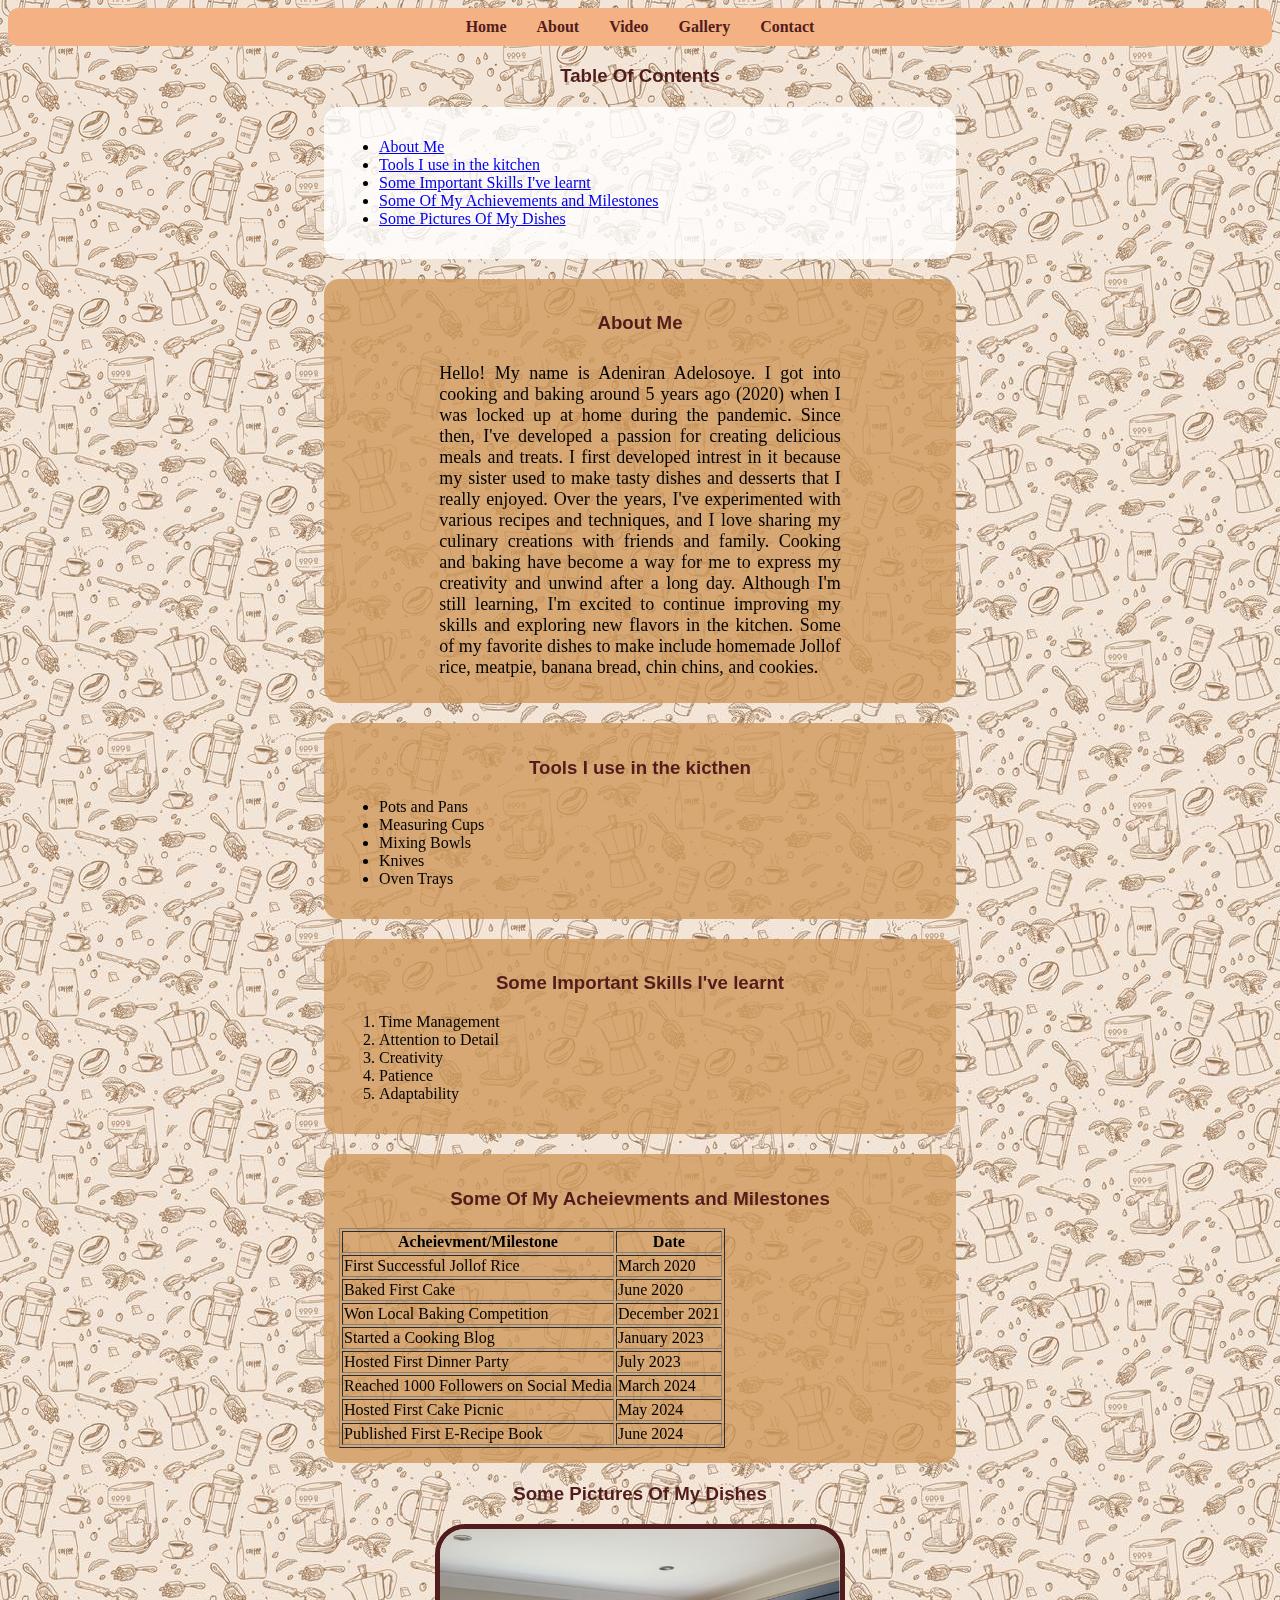
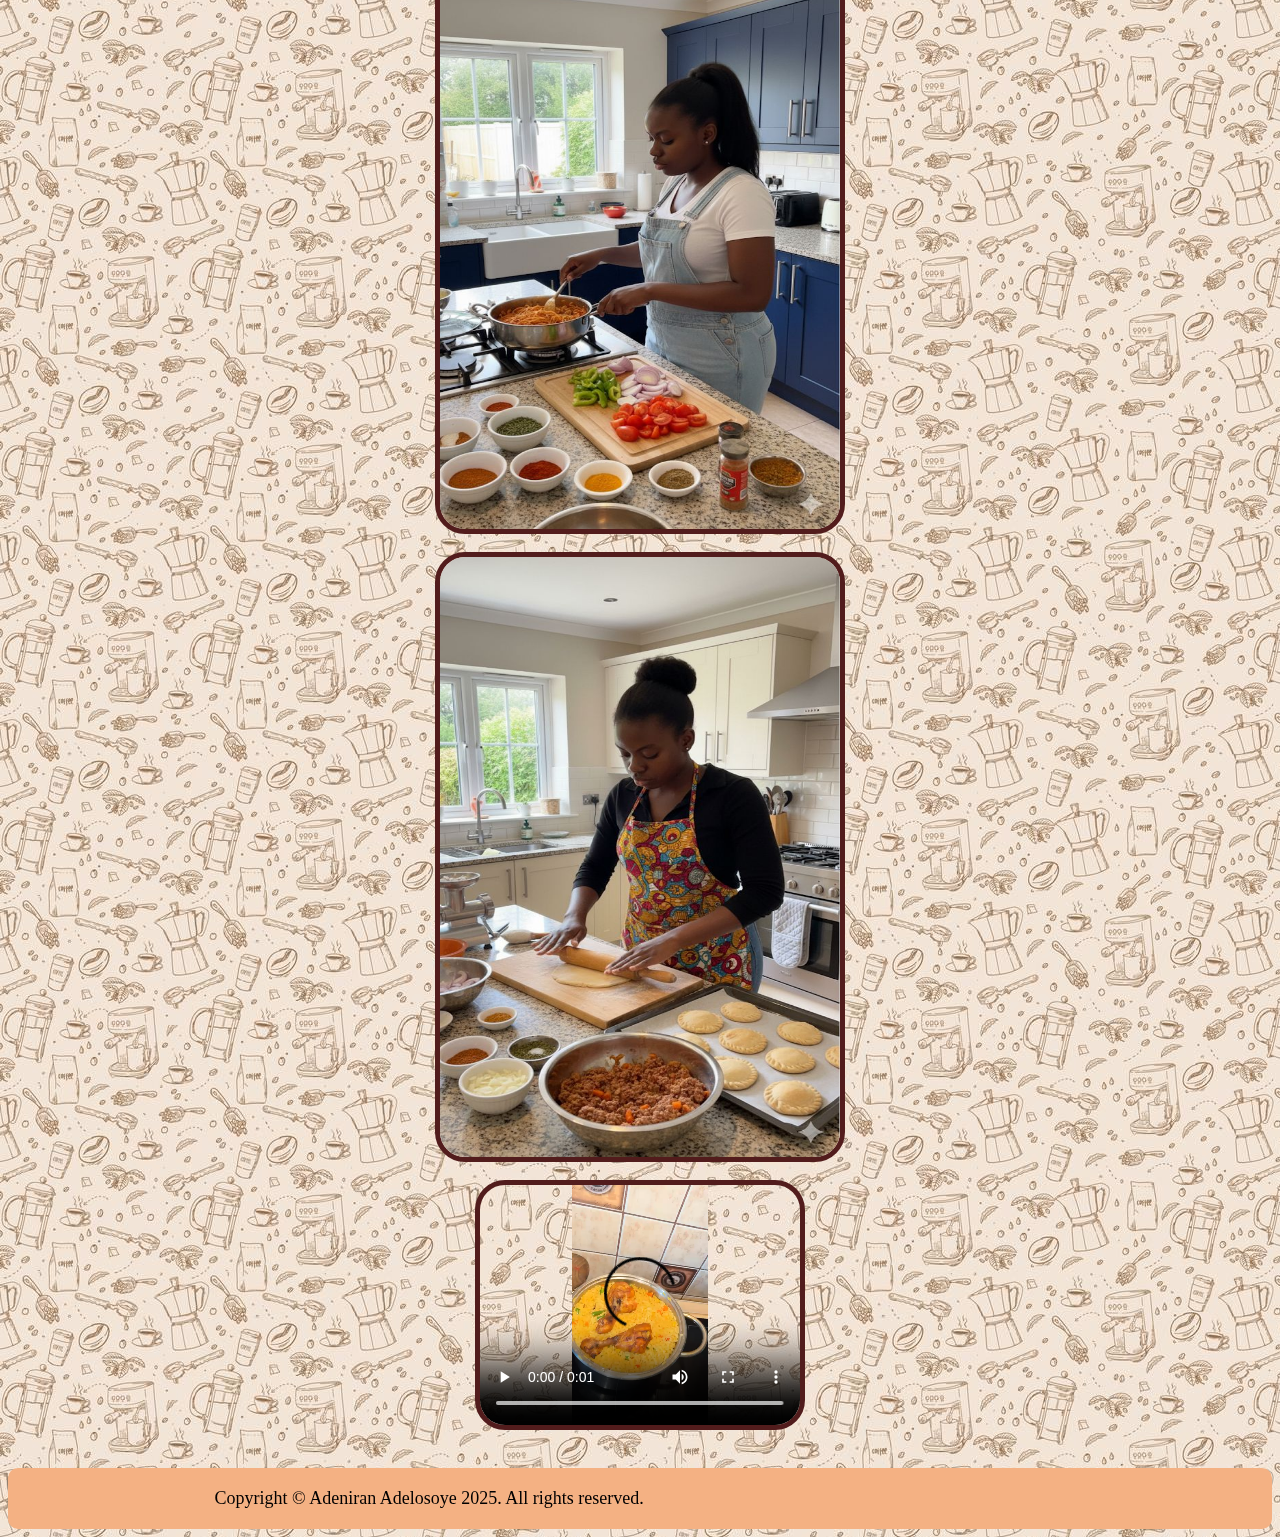
<file: about.html>
<!DOCTYPE hmtl> 
<html>
<head>
    <title>About</title>
    <meta charset="UTF-8">
    <meta name="viewport" content="width=device-width, initial-scale=1.0">
    <meta name="description" content="About page providing information about the cooking and baking hobby.">
    <meta name="author" content="Adeniran Adelosoye">
    <link rel="stylesheet" href="style.css">
    <link rel ="icon" href="favicon.jpg" type="image/jpg">
</head>
<body>
    <section class="navigation">
        <nav>
            <ul>
                <li><a href="index.html">Home</a></li>
                <li><a href="about.html">About</a></li>
                <li><a href="video.html">Video</a></li>
                <li><a href="gallery.html">Gallery</a></li>
                <li><a href="contact.html">Contact</a></li>
            </ul>
        </nav>
    </section>
    <h3>Table Of Contents</h3>
    <section class="toc">
        <ul>
            <li><a href="#aboutme">About Me</a></li>
            <li><a href="#tools">Tools I use in the kitchen</a></li>
            <li><a href="#skills">Some Important Skills I've learnt</a></li>
            <li><a href="#achievements">Some Of My Achievements and Milestones</a></li>
            <li><a href="#pictures">Some Pictures Of My Dishes</a></li>
        </ul>
    </section>

    <section class="aboutme">
        <h3 id="aboutme">About Me</h3>
        <p>Hello! My name is Adeniran Adelosoye. 
            I got into cooking and baking around 5 years ago (2020) when I was locked up at home during the pandemic. 
            Since then, I've developed a passion for creating delicious meals and treats. 
            I first developed intrest in it because my sister used to make tasty dishes and desserts that I really enjoyed.
            Over the years, I've experimented with various recipes and techniques, and I love sharing my culinary creations with friends and family.
            Cooking and baking have become a way for me to express my creativity and unwind after a long day.
            Although I'm still learning, I'm excited to continue improving my skills and exploring new flavors in the kitchen.
            Some of my favorite dishes to make include homemade Jollof rice, meatpie, banana bread, chin chins, and cookies.
        </p> 
    </section>
    <div>
        <section class ="tools">
            <h3 id="tools">Tools I use in the kicthen</h3>
                <ul>
                    <li>Pots and Pans</li>
                    <li>Measuring Cups</li>
                    <li>Mixing Bowls</li>
                    <li>Knives</li>
                    <li>Oven Trays</li>
                </ul>
        </section>
        <section class="skills">
            <h3 id="skills">Some Important Skills I've learnt</h3>
            <ol>
                <li>Time Management</li>
                <li>Attention to Detail</li>
                <li>Creativity</li>
                <li>Patience</li>
                <li>Adaptability</li>
            </ol>
        </section>

        <section class="achievements">
            <h3 id="achievements">Some Of My Acheievments and Milestones</h3>
            <table border="1">
                <tr>
                    <th>Acheievment/Milestone</th>
                    <th>Date</th>
                </tr>
                <tr>
                    <td>First Successful Jollof Rice</td>
                    <td>March 2020</td>
                </tr>
                <tr>
                    <td>Baked First Cake</td>
                    <td>June 2020</td>
                </tr>
                <tr>
                    <td>Won Local Baking Competition</td>
                    <td>December 2021</td>
                </tr>
                <tr>
                    <td>Started a Cooking Blog</td>
                    <td>January 2023</td>
                </tr>
                <tr>
                    <td>Hosted First Dinner Party</td>
                    <td>July 2023</td>
                </tr>
                <tr>
                    <td>Reached 1000 Followers on Social Media</td>
                    <td>March 2024</td>
                </tr>
                <tr>
                    <td>Hosted First Cake Picnic </td>
                    <td>May 2024</td>
                </tr>
                <tr>
                    <td>Published First E-Recipe Book</td>
                    <td>June 2024</td>
            </table>
        </section>
    </div>
    <section class="pictures and videos">
        <h3 id="pictures">Some Pictures Of My Dishes</h3>
        <div>
            <img src ="image1.jpg" alt="Jollof Rice" width ="400" height="600"  >
            <br>
            <img src ="image2.jpg" alt="Meatpie"    width ="400" height="600"  >
            <br>
            <video width="320" height="240" controls>
                <source src="video1.mp4" type="video/mp4">
            </video>  
        </div>
    </section>
     <br>
    <section class="footer">
        <footer>
            <p> Copyright &copy; Adeniran Adelosoye 2025. All rights reserved.</p>
        </footer>
    </section>
    
</body>
</file>
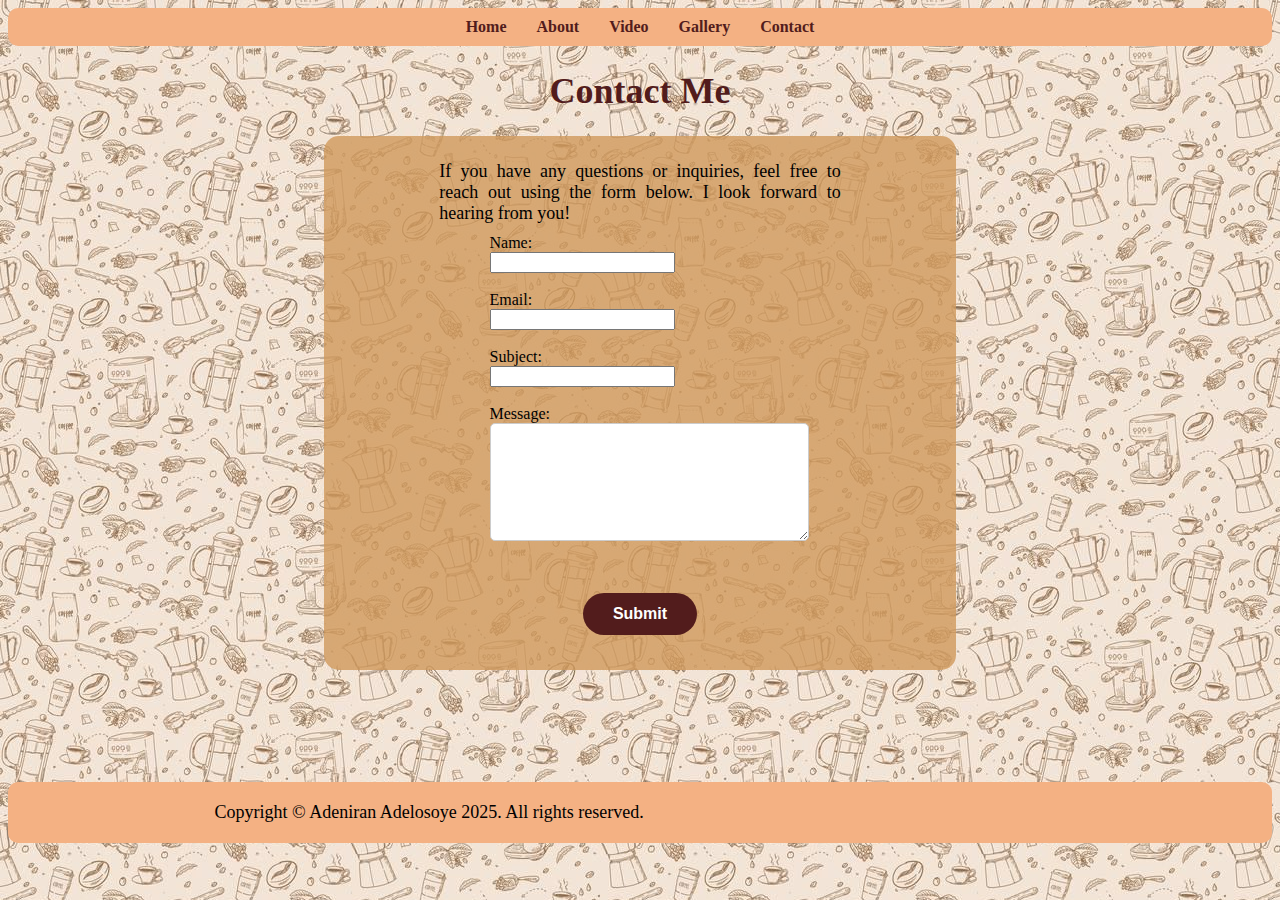
<file: contact.html>
<!DOCTYPE html>
<html lang="en">
<head>
    <meta charset="UTF-8">
    <meta name="viewport" content="width=device-width, initial-scale=1.0">
    <meta name="description" content="Contact page to reach out for inquiries and questions.">
    <meta name="author" content="Adeniran Adelosoye">
    <title>Contact Page</title>
    <link rel="stylesheet" href="style.css">
    <link rel ="icon" href="favicon.jpg" type="image/jpg">
</head>
<body>
     <section class="navigation">
    <nav>
        <ul>
            <li><a href="index.html">Home</a></li>
            <li><a href="about.html">About</a></li>
            <li><a href="video.html">Video</a></li>
            <li><a href="gallery.html">Gallery</a></li>
            <li><a href="contact.html">Contact</a></li>
        </ul>
    </nav>
        </section>
    <h1>Contact Me</h1>
    <section class="contact-form">
        <p>If you have any questions or inquiries, feel free to reach out using the form below. I look forward to hearing from you!</p>
        <form action="submit_form.php" method="post">
            <label for="name">Name:</label><br>
            <input type="text" id="name" name="name" required><br><br>
            
            <label for="email">Email:</label><br>
            <input type="email" id="email" name="email" required><br><br>
            
            <label for="subject">Subject:</label><br>
            <input type="text" id="subject" name="subject" required><br><br>

            <label for="message">Message:</label><br>
            <textarea id="message" name="message" rows="4" cols="50" required></textarea><br><br>
            
            <input type="submit" value="Submit">
        </form>
    </section>
    <br> 

    <div id ="thankyou-message" class="popup ">
        <div class="popup-content">
            <p>Thanks for your messages!</p>
            <button id="closepopup">Close</button>
        </div>
    </div>
    <br><br><br>
    <section class="footer">
    <footer>
    <p> Copyright &copy; Adeniran Adelosoye 2025. All rights reserved.</p>
    </footer>
    </section>

    <script>
        const form = document.querySelector('.contact-form form');
        const popup = document.getElementById('thankyou-message');
        const closePopup= document.getElementById('closepopup');

        form.addEventListener('submit', function(event) 
        {
            event.preventDefault();
            popup.style.display = 'flex';
            form.reset();
        });
        closePopup.addEventListener('click', function() 
        {
            popup.style.display = 'none';
        });
           
    </script>
</body>
</html>
</file>
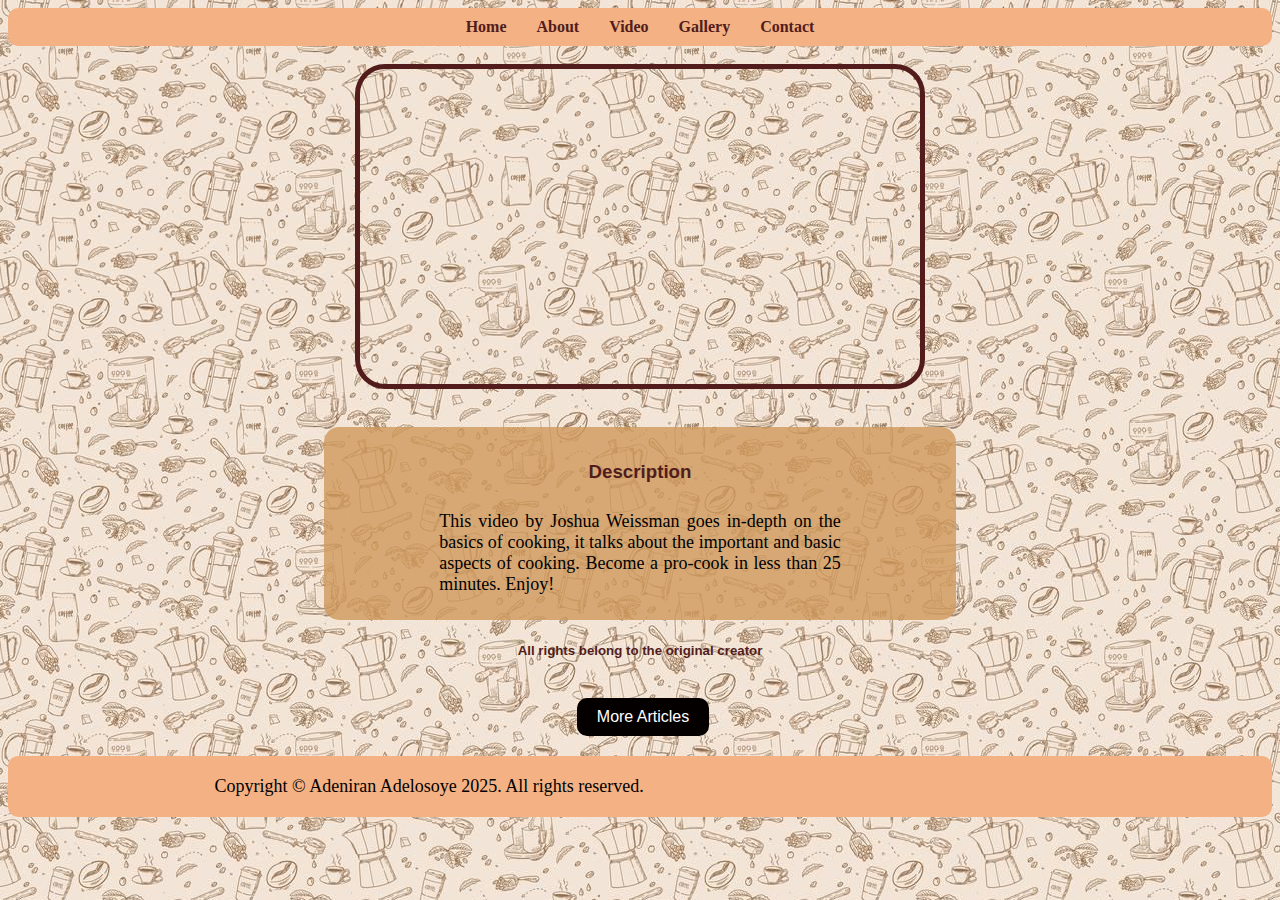
<file: video.html>
<!DOCTYPE html>
<html lang="en">
<head>
    <meta charset="UTF-8">
    <meta name="viewport" content="width=device-width, initial-scale=1.0">
    <meta name="description" content="A video page featuring cooking basics by Joshua Weissman.">
    <meta name="author" content="Adeniran Adelosoye">
    <title>Video page</title>
    <link rel="stylesheet" href="style.css">
    <link rel ="icon" href="favicon.jpg" type="image/jpg">
</head>
<body>
     <section class="navigation">
    <nav>
        <ul>
            <li><a href="index.html">Home</a></li>
            <li><a href="about.html">About</a></li>
            <li><a href="video.html">Video</a></li>
            <li><a href="gallery.html">Gallery</a></li>
            <li><a href="contact.html">Contact</a></li>
        </ul>
    </nav>
        </section>
   <br>
        <iframe width="560" height="315" src="https://www.youtube.com/embed/P6W8kwmwcno?si=cPDjSsXjzJhXKXCx" 
            title="YouTube video player" 
            frameborder="0" 
            allow="accelerometer; autoplay; clipboard-write; encrypted-media; gyroscope; picture-in-picture; web-share" 
            referrerpolicy="strict-origin-when-cross-origin" 
            allowfullscreen>
        </iframe>
   
    <br>
    <section class ="Description">
        <h3>Description</h3>
        <p>This video by Joshua Weissman goes in-depth on the basics of cooking, it talks about the important and basic aspects of cooking. Become a pro-cook in less than 25 minutes. Enjoy!</p>
    </section>
    <h5>All rights belong to the original creator</h5>
    <br>
    <button onclick = "window.location.href='https://www.abundanceofflavor.com/basic-cooking-skills/#google_vignette'">More Articles</button>
    <br>

    <section class="footer">
        <footer>
            <p> Copyright &copy; Adeniran Adelosoye 2025. All rights reserved.</p>
        </footer>
    </section>
</body>
</file>
<file: style.css>
.navigation {
      background-color: #f4b183;
      padding: 10px;
      position: sticky;
      top: 0;
      z-index: 1000;
      border-radius: 10px;
    }

    nav ul 
    {
      list-style-type: none;
      margin: 0;
      padding: 0;
      display: flex;
      justify-content: center;
    }
    nav ul li {
      margin: 0 15px;
    }
    nav ul li a {
      text-decoration: none;
      color: #521c1c;
      font-weight: bold;
    }
    nav ul li a:hover {
      color: #fff;
    }

body {
    background-image: url("backgroundimage.jpeg");
}
.cooking {
    background-color: rgba(207, 153, 91, 0.8);
    padding: 20px;
    margin: 20px;
    border-radius: 30px;
}
.baking {
    background-color: rgba(207, 153, 91, 0.8);
    padding: 20px;
    margin: 20px;
    border-radius: 30px;
}
h1 {
    color: #521c1c;
    font-family: 'Georgia', serif;
    text-align: center;
    font-size: 36px;
}   
h2 {
    color: #521c1c;
    font-family: 'Gill Sans', 'Gill Sans MT', Calibri, 'Trebuchet MS', sans-serif;
    text-align: center;
}
h3 {
    color: #521c1c;
    font-family: 'Lucida Sans', 'Lucida Sans Regular', 'Lucida Grande', 'Lucida Sans Unicode', Geneva, Verdana, sans-serif;
    text-align: center;
}
h5 {
    color: #521c1c;
    font-family: Verdana, Geneva, Tahoma, sans-serif;
    text-align: center;
}
img {
    display: block;
    margin-left: auto;
    margin-right: auto;
    border: 5px solid #521c1c;
    border-radius: 30px;
}
video {
    display: block;
    margin-left: auto;
    margin-right: auto;
    border: 5px solid #521c1c;
    border-radius: 30px;
    align-content: center;
}
p{
    font-family: Garamond, 'Times New Roman', Times, serif;
    font-size: 18px;
    color: #000000;
    text-align: justify;
    margin: 0 15%;
    padding: 10px;
}
.aboutme {
    background-color: rgba(207, 153, 91, 0.8);
    padding: 15px;
    margin: 20px 25%;
    border-radius: 15px;
}
.tools {
    background-color: rgba(207, 153, 91, 0.8);
    padding: 15px;
    margin: 20px 25%;
    border-radius: 15px;
}
.skills {
    background-color: rgba(207, 153, 91, 0.8);
    padding: 15px;
    margin: 20px 25%;
    border-radius: 15px;
}
.achievements {
    background-color: rgba(207, 153, 91, 0.8);
    padding: 15px;
    margin: 20px 25%;
    border-radius: 15px;
}
.Description {
    background-color: rgba(207, 153, 91, 0.8);
    padding: 15px;
    margin: 20px 25%;
    border-radius: 15px; 
}   
iframe {
    display: block;
    margin-left: auto;
    margin-right: auto;
    border: 5px solid #521c1c;
    border-radius: 30px;
    align-content: center;
}
.contact-form form{
    display: inline-flexbox;
    flex-direction: row;
    width: 50%;
    margin: 0 auto;
}
.contact-form label {
    font-family: Cambria, Cochin, Georgia, Times, 'Times New Roman', serif;
    margin-right: 10px;
}
.contact-form input [type= "text"],
.contact-form input [type = "email"],
.contact-form textarea {
    width: 100%;
    padding: 8px;
    margin-bottom: 10px;
    border: 1px solid #ccc;
    border-radius: 5px;
    font-family: Arial, sans-serif;
}
.contact-form input[type="text"]:focus,
.contact-form input[type="email"]:focus,
.contact-form textarea:focus {
    outline: none;
    border-color: #f4b183;
    box-shadow: 0 0 5px rgba(244, 177, 131, 0.5);
    background-color: white;
}
.contact-form textarea {
    resize: vertical;
    min-height: 100px;
}

.contact-form input[type="submit"] {
    background-color: #521c1c;
    color: white;
    padding: 12px 30px;
    border: none;
    border-radius: 25px;
    cursor: pointer;
    font-size: 16px;
    font-weight: bold;
    display: block;
    margin: 20px auto;
    transition: background-color 0.3s ease;
}

.contact-form input[type="submit"]:hover {
    background-color: #f4b183;
}

button {
    background-color: #050000;
    color: #ffffff;
    padding: 10px 20px;
    border: none;
    border-radius: 10px;
    cursor: pointer;
    font-size: 16px;
    margin-left: 45%;
}
.contact-form {
    background-color:rgba(207, 153, 91, 0.8);
    padding: 15px;
    margin: 20px 25%;
    border-radius: 15px;
}
.toc {
    background-color: rgba(255, 255, 255, 0.8);
    padding: 15px;
    margin: 20px 25%;
    border-radius: 15px;
}
.slogan {
    font-family: 'Lucida Sans', 'Lucida Sans Regular', 'Lucida Grande', 'Lucida Sans Unicode', Geneva, Verdana, sans-serif;
    text-align: center;
    color: #ffffff;
    font-size: 20px;
}
.footer {
    text-align: center;
    font-family: 'momo trust sans', sans-serif;
    margin-top: 20px;
    padding: 10px;
    background-color: #f4b183;
    border-radius: 10px;
}

.popup {
  display: none;
  position: fixed;
  inset: 0;
  justify-content: center;
  align-items: center;
  background: rgba(0,0,0,0.5);
  z-index: 2000;
}
.popup .popup-content {
  background: #fff;
  padding: 20px;
  border-radius: 8px;
  max-width: 90%;
  box-shadow: 0 2px 10px rgba(0,0,0,0.3);
}
figcaption{
    text-align: center;
    font-family: 'Gill Sans', 'Gill Sans MT', Calibri, 'Trebuchet MS', sans-serif;
    color: #521c1c;
    font-size: 30px;
    margin-top: 8px;
}

.button {
    background-color: #4CAF50;
    border: none;
    color: white;
    padding: 10px 20px;
    text-align: center;
    text-decoration: none;
    display: inline-block;
    font-size: 16px;
    margin: 4px 2px;
    cursor: pointer;
    border-radius: 30px;
}
</file>
